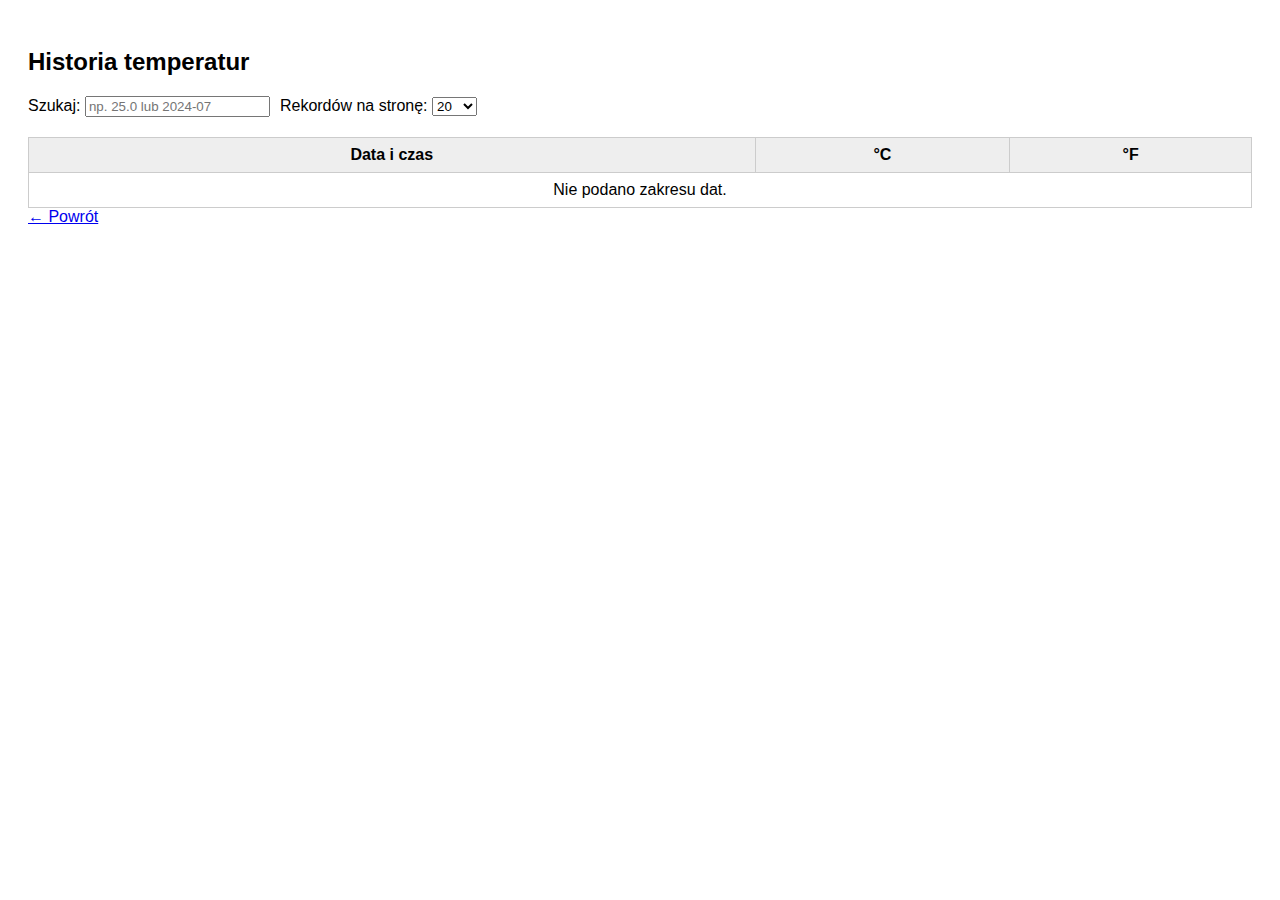
<file: termometr/data/history.html>
<!DOCTYPE html>
<html lang="pl">
<head>
  <meta charset="UTF-8" />
  <title>Historia temperatur</title>
  <style>
    body { font-family: sans-serif; padding: 20px; }
    table { border-collapse: collapse; width: 100%; margin-top: 10px; }
    th, td { border: 1px solid #ccc; padding: 8px; text-align: center; }
    th { background-color: #eee; }
    .controls { margin: 20px 0; display: flex; gap: 10px; align-items: center; }
  </style>
</head>
<body>
  <h2 id="range-title">Historia temperatur</h2>

  <div class="controls">
    <label>Szukaj: <input type="text" id="searchInput" placeholder="np. 25.0 lub 2024-07" /></label>
    <label>Rekordów na stronę:
      <select id="limitSelect">
        <option>10</option>
        <option selected>20</option>
        <option>50</option>
        <option>100</option>
      </select>
    </label>
  </div>

  <table>
    <thead>
      <tr><th>Data i czas</th><th>°C</th><th>°F</th></tr>
    </thead>
    <tbody id="history-table">
      <tr><td colspan="3">Ładowanie danych...</td></tr>
    </tbody>
  </table>

  <div id="pagination"></div>

  <a href="/">← Powrót</a>

  <script src="skrypt2.js"></script>
</body>
</html>
</file>
